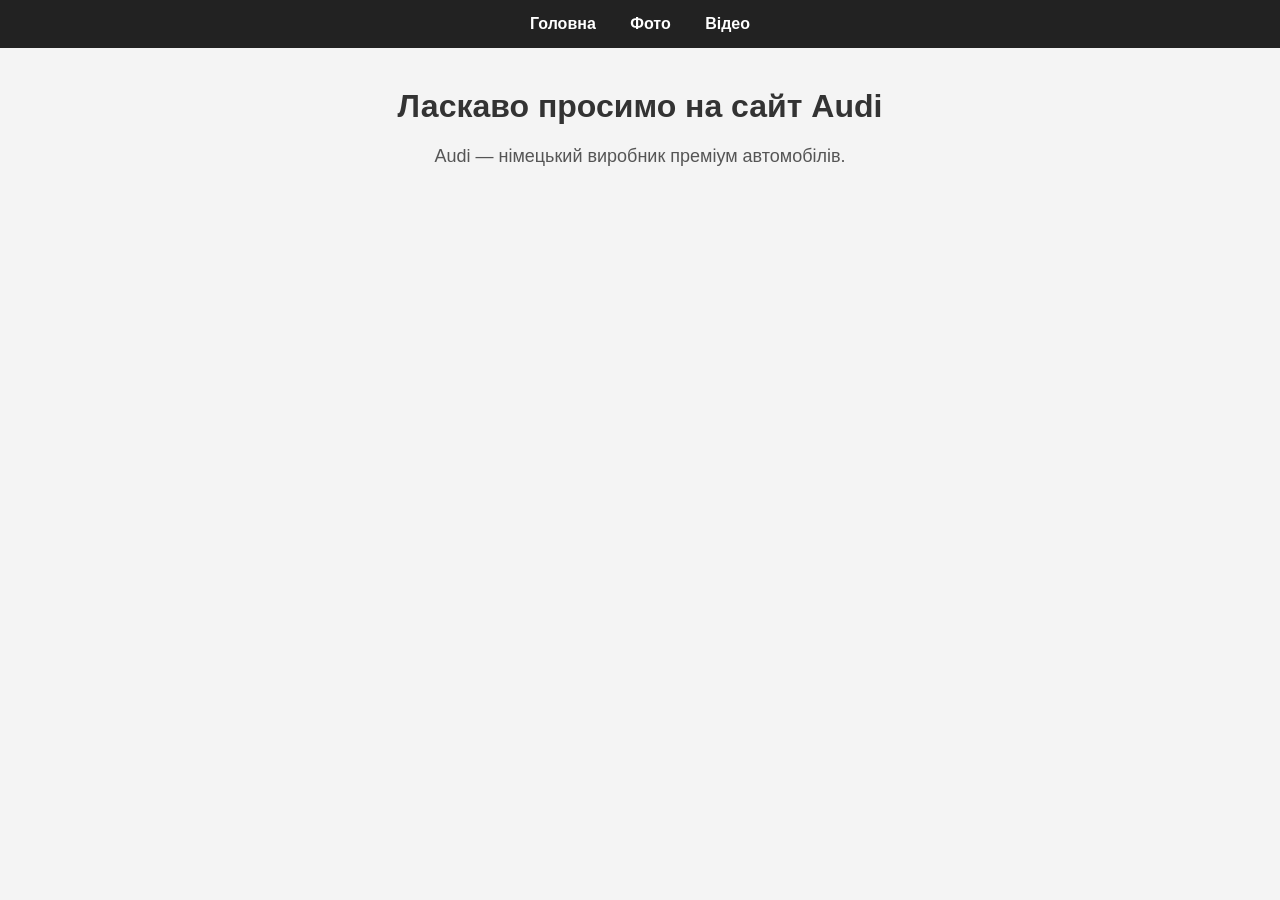
<file: index.html>
<!DOCTYPE html>
<html lang="uk">
<head>
  <meta charset="UTF-8">
  <title>Audi – Головна</title>
  <link rel="stylesheet" href="index.css">
</head>
<body>
  <nav>
    <a href="index.html">Головна</a>
    <a href="photo.html">Фото</a>
    <a href="video.html">Відео</a>
  </nav>
  <h1>Ласкаво просимо на сайт Audi</h1>
  <p>Audi — німецький виробник преміум автомобілів.</p>
</body>
</html>
</file>
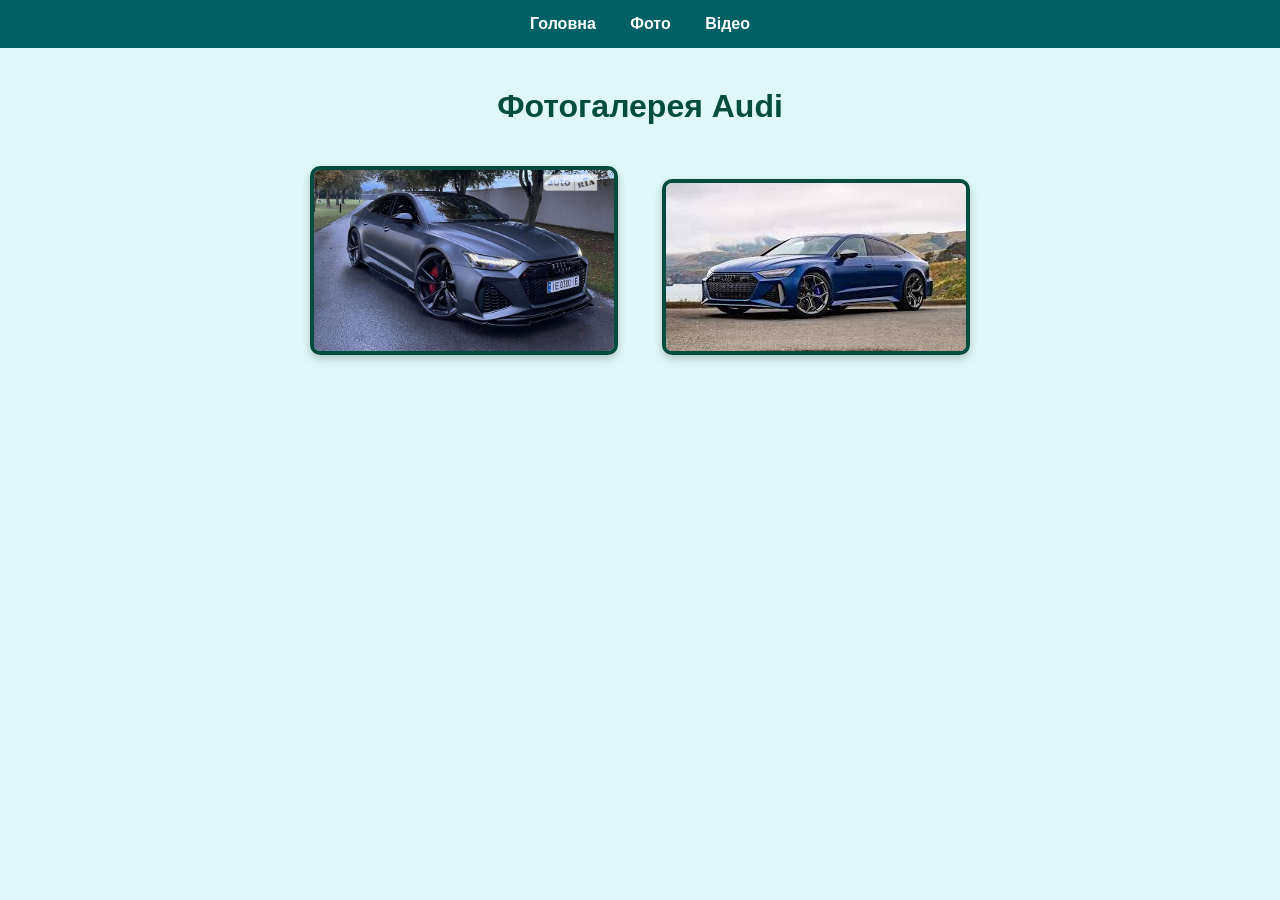
<file: photo.html>
<!DOCTYPE html>
<html lang="uk">
<head>
  <meta charset="UTF-8">
  <title>Фото Audi</title>
  <link rel="stylesheet" href="photo.css">
</head>
<body>
  <nav>
    <a href="index.html">Головна</a>
    <a href="photo.html">Фото</a>
    <a href="video.html">Відео</a>
  </nav>
  <h1>Фотогалерея Audi</h1>
  <img src="2.jpg" alt="Audi 1" width="300">
  <img src="3.jpg" alt="Audi 2" width="300">
</body>
</html>
</file>
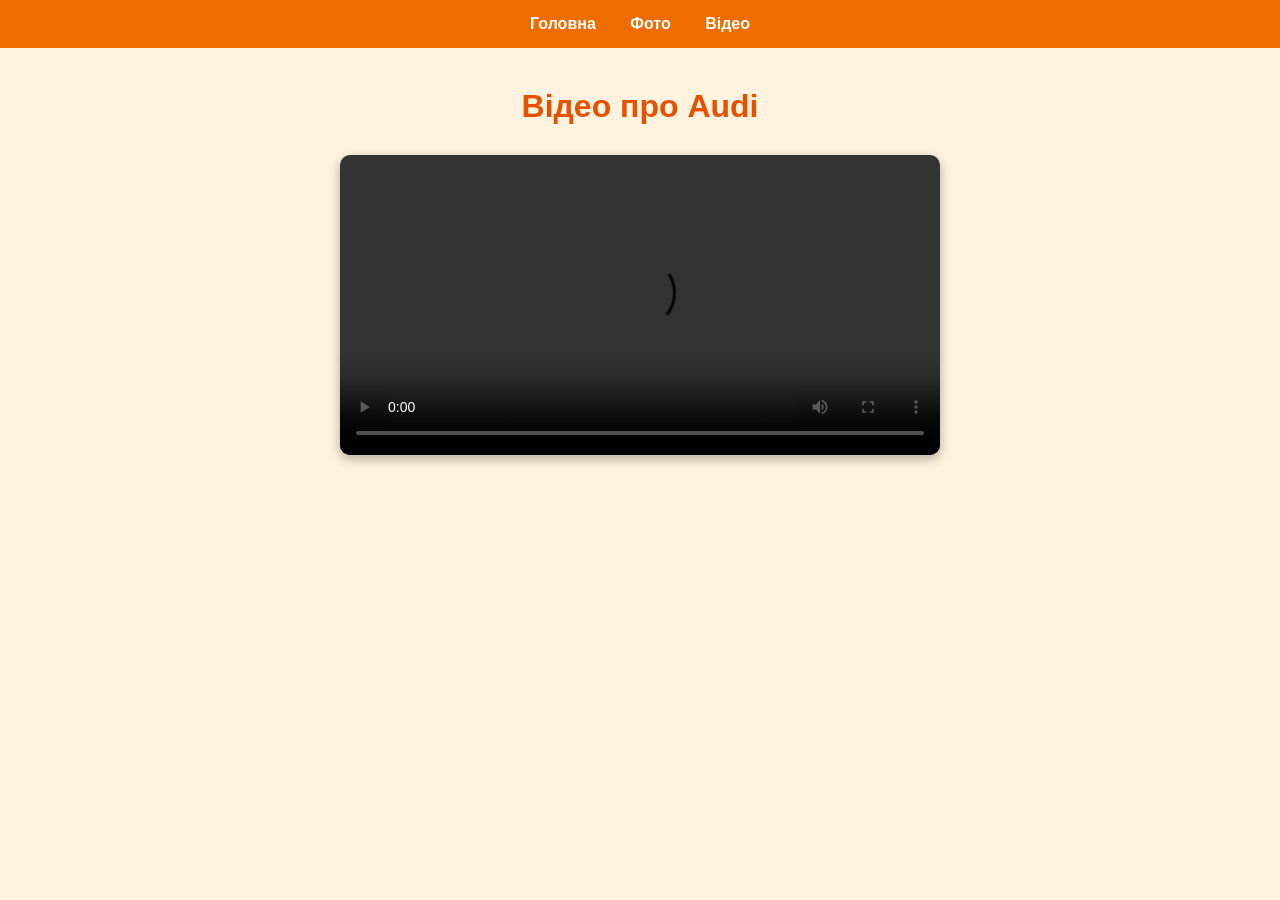
<file: video.html>
<!DOCTYPE html>
<html lang="uk">
<head>
  <meta charset="UTF-8">
  <title>Відео про Audi</title>
  <link rel="stylesheet" href="video.css">
</head>
<body>
  <nav>
    <a href="index.html">Головна</a>
    <a href="photo.html">Фото</a>
    <a href="video.html">Відео</a>
  </nav>
  <h1>Відео про Audi</h1>
  <video width="400" controls>
    <source src="в.mp4" type="video/mp4">
    Ваш браузер не підтримує відео.
  </video>
</body>
</html>
</file>
<file: index.css>
body {
  background-color: #f4f4f4;
  font-family: Arial, sans-serif;
  margin: 0;
  padding: 0;
  text-align: center;
}

nav {
  background-color: #222;
  padding: 15px;
}

nav a {
  margin: 0 15px;
  text-decoration: none;
  color: white;
  font-weight: bold;
}

h1 {
  margin-top: 40px;
  color: #333;
}

p {
  max-width: 600px;
  margin: 20px auto;
  font-size: 18px;
  color: #555;
}
</file>
<file: photo.css>
body {
  background-color: #e0f7fa;
  font-family: 'Verdana', sans-serif;
  margin: 0;
  padding: 0;
  text-align: center;
}

nav {
  background-color: #006064;
  padding: 15px;
}

nav a {
  margin: 0 15px;
  text-decoration: none;
  color: white;
  font-weight: bold;
}

h1 {
  margin-top: 40px;
  color: #004d40;
}

img {
  margin: 20px;
  border: 4px solid #004d40;
  border-radius: 10px;
  width: 300px;
  box-shadow: 0 4px 8px rgba(0,0,0,0.2);
}
</file>
<file: video.css>
body {
  background-color: #fff3e0;
  font-family: 'Tahoma', sans-serif;
  margin: 0;
  padding: 0;
  text-align: center;
}

nav {
  background-color: #ef6c00;
  padding: 15px;
}

nav a {
  margin: 0 15px;
  text-decoration: none;
  color: white;
  font-weight: bold;
}

h1 {
  margin-top: 40px;
  color: #e65100;
}

video {
  margin: 30px auto;
  display: block;
  width: 80%;
  max-width: 600px;
  box-shadow: 0 4px 12px rgba(0,0,0,0.3);
  border-radius: 10px;
}
</file>
